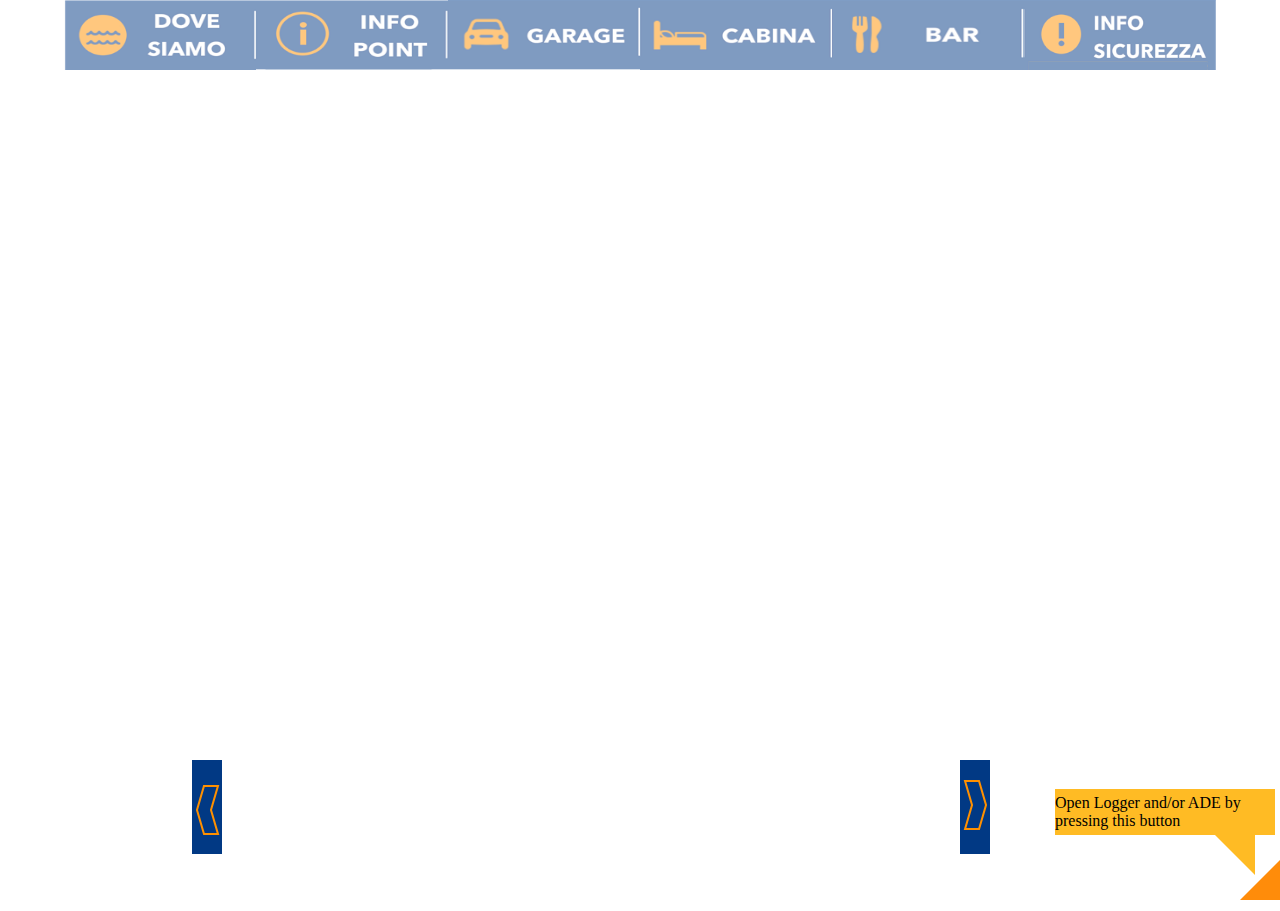
<file: app/src/main/assets/LOCALAPP/1/index.html>
<!DOCTYPE html PUBLIC "-//W3C//DTD HTML 4.01 Transitional//EN" "http://www.w3.org/TR/html4/loose.dtd">

<html xmlns:display="http://www.w3.org/1999/xhtml">
<style type="text/css">



</style>

<head>

    <!--  basic meta information -->
    <meta http-equiv="Content-Type" content="text/html; charset=utf-8">
    <meta http-equiv="Content-Type" content="application/json; charset=utf-8">
    <meta content="width=device-width,initial-scale=1,maximum-scale=5,user-scalable=yes" name="viewport">

    <title>THE TIME MACHINE</title>

    <script src="architect://architect.js"></script>
    <script src="ade.js"></script>

    <script type="text/javascript" src="js/radar.js"></script>



    <!-- jquery mobile CSS -->
    <link rel="stylesheet" href="../jquery/jquery.mobile-1.3.2.min.css" />
    <!-- required to set background transparent & enable "click through" -->
    <link rel="stylesheet" href="../jquery/jquery-mobile-transparent-ui-overlay.css" />
    <link rel="stylesheet" href="../css/poi-radar.css" />
    <link rel="stylesheet" href="../css/console.css" />
    <!-- jquery JS files -->
    <script type="text/javascript" src="../jquery/jquery-1.9.1.min.js"></script>
    <!--<script type="text/javascript" src="jquery/jquery.mobile-1.3.2.min.js"></script>-->



    <script src="js/35.js"></script>
</head>
<body onload="start()">
<div id="main">
    <div id="main_bar"><img id="dove" class="bar_image" src="../assets/dove.png" alt="dove"/><img id="info" class="bar_image" src="../assets/info.png" alt="dove"/><img id="garage" class="bar_image" src="../assets/garage.png" alt="dove"/><img id="cabina" class="bar_image" src="../assets/cabina.png" alt="dove"/><img id="bar" class="bar_image" src="../assets/bar.png" alt="dove"/><img id="sicurezza" class="bar_image" src="../assets/sicurezza.png" alt="dove"/></div>


    <div data-role="page" id="page1" style="background: none;" ondragover="allowDrop(event)" ondrop="drop(event)"></div>

  <div id="mapdiv"><img src="assets/map.png"></div>
  <div id="emergenzadiv"><img src="../assets/emergenza_label.png" alt=""></div>

  <div id="console">

      <div id="leftButton"><img src="../assets/nuovo_sx.png"></div>
      <div id="centra_finder"><h2>Tramite questi due pulsanti sposta l'immagine che troverai orientando il device verso la freccia blu, e sovrapponila a quella reale.
          Quindi clicca sulla stessa e avvierai la Realtà Aumentata. Potrai scegliere tramite i pulsanti in alto la location sulla quale avere più informazioni</h2></div>
      <div id="radarContainer"></div>
      <div id="rightButton"><img src="../assets/nuovo_dx.png"></div>

      <div id="location"><img class="location_image" src="assets/location.png" alt=""></div>

 </div>

</div>
<script type="application/javascript">



    $("#rightButton").click(function(){

        changeVFpos("right");
    });

      $("#leftButton").click(function(){

        changeVFpos("left");
    });


</script>



</body>

</html>
</file>
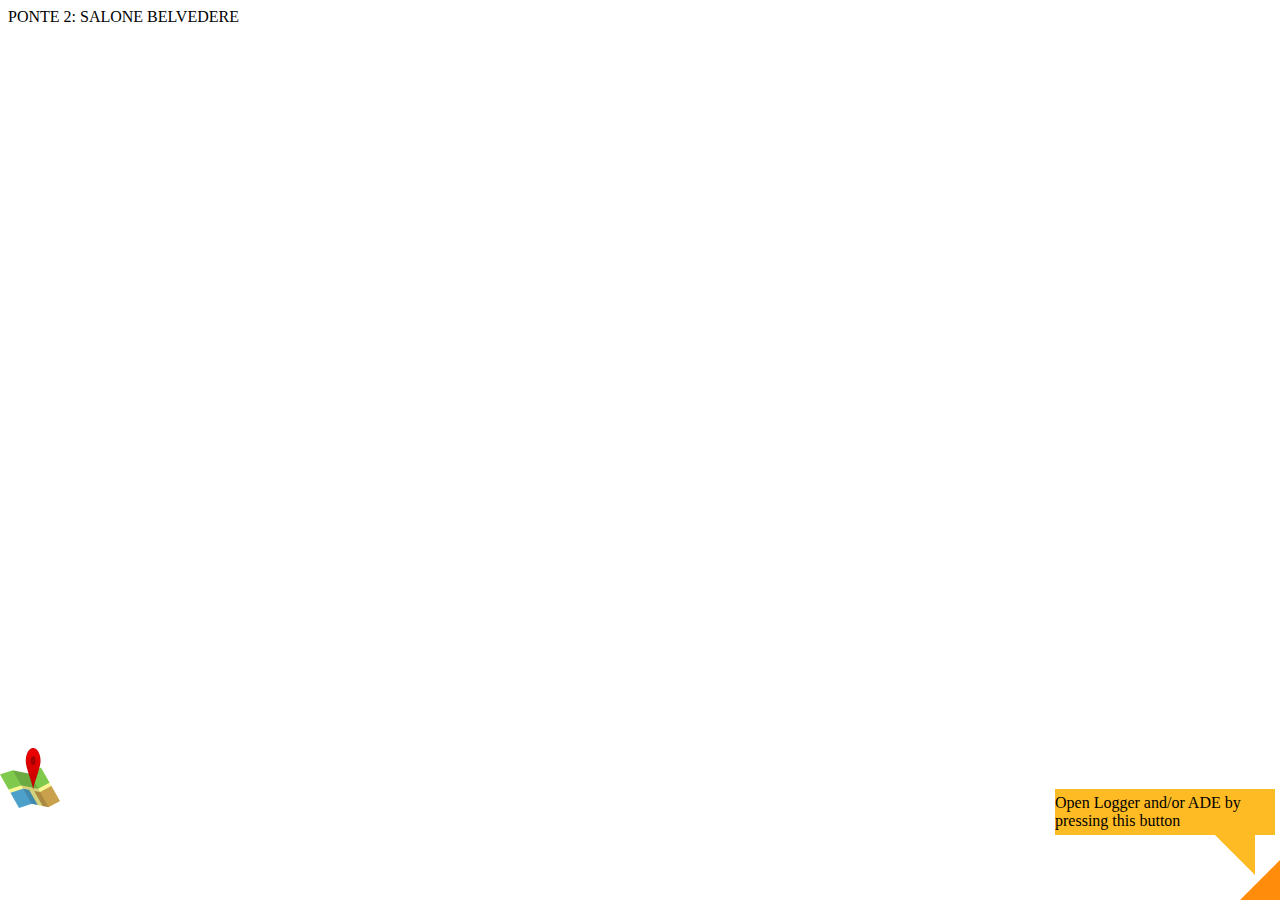
<file: app/src/main/assets/LOCALAPP/2/index.html>
<!DOCTYPE html PUBLIC "-//W3C//DTD HTML 4.01 Transitional//EN" "http://www.w3.org/TR/html4/loose.dtd">

<html xmlns:display="http://www.w3.org/1999/xhtml">
<style type="text/css">

    #banner{

        position:absolute;
        left:20%;
        right:20%;
        top:5px;
        border: 2px solid red;
        border-radius: 5px;
        color: red;
        font-size:100%;
        text-align:center;
    }

    #info{

        position:absolute;
        left:20%;
        right:20%;
        bottom:20%;
        visibility:hidden;
        background-color:#42f4f1;
        border: 2px solid red;
        border-radius: 5px;
        color: black;
    }
    #successo{

        position:absolute;
        left:20%;
        right:20%;
        bottom:20%;
        visibility:hidden;
        background-color:#42f4f1;
        border: 2px solid red;
        border-radius: 5px;
        color: black;
        font-size:200%;
    }



    #footer{

        position:absolute;
        left:50%;
        bottom:5px;
    }

</style>

<head>

    <!--  basic meta information -->
    <meta http-equiv="Content-Type" content="text/html; charset=utf-8">
    <meta http-equiv="Content-Type" content="application/json; charset=utf-8">
    <meta content="width=device-width,initial-scale=1,maximum-scale=5,user-scalable=yes" name="viewport">

    <title>THE TIME MACHINE</title>

    <script src="architect://architect.js"></script>
    <script src="ade.js"></script>

    <script type="text/javascript" src="js/radar.js"></script>



    <!-- jquery mobile CSS -->
    <link rel="stylesheet" href="../jquery/jquery.mobile-1.3.2.min.css" />
    <!-- required to set background transparent & enable "click through" -->
    <link rel="stylesheet" href="../jquery/jquery-mobile-transparent-ui-overlay.css" />
    <link rel="stylesheet" href="../css/poi-radar.css" />
    <link rel="stylesheet" href="../css/console.css" />
    <!-- jquery JS files -->
    <script type="text/javascript" src="../jquery/jquery-1.9.1.min.js"></script>
    <!--<script type="text/javascript" src="jquery/jquery.mobile-1.3.2.min.js"></script>-->

    <script src="js/36.js"></script>

</head>
<body onload="start()">


<div id="communications">PONTE 2: SALONE BELVEDERE</div>
<div data-role="page" id="page1" style="background: none;" ondragover="allowDrop(event)" ondrop="drop(event)">






</div>

<div id="console">

    <div class="radarContainer_left" id="radarContainer"></div>
    <div id="colonna_pulsanti">

        <div id="map" class="pulsanti_colonna"><img src="assets/maps-icon60.png"></div>
    </div>




</div>

</body>

</html>
</file>
<file: app/src/main/assets/LOCALAPP/css/poi-radar.css>
/* 
	Position of POI-radar
	We advise you to use an absolute position for the element which will be referred to the radar container. 
	Keep in mind: In case the DOM element is updated on the fly via jQuery or responsive design use 'AR.radar.notifyUpdateRadarPosition();'
	to force radar position/size updates, otherwise the very first position/size will be used.
*/
.radarContainer_left {
	position:absolute;
	/* bottom: 10px; */
	left:40%;
	width: 163px;
	height: 163px;
	z-index:2;
	z-index:2;
	/* border: 2px solid #73AD21; */
	/* border-radius: 25px; */
}
</file>
<file: app/src/main/assets/LOCALAPP/css/console.css>
#console{
    width:100%;
    height: 152px;
    position:absolute;
    bottom:0;
    left:0;
}
#main_bar{
    width:100%;
    pointer-events: none;
    opacity: 0.5;
    position:absolute;
    top:0px;
    left:5%;

}

.bar_image{

     width: 15%;
     height:70px;

}

.location_image{

    height:70px;
}

#radarContainer {
    position:absolute;
    left: 40%;
    width: 163px;
  	height: 163px;
  	z-index:2;
   	z-index:2;

}

#centra_finder {

    position:absolute;
    left: 20%;
    width:50%;
    top:-25%;
    text-align: justify;
    color: white;

}

#mapdiv{
position:absolute;
top: 20%;
left:40%;
display:none;
}

#emergenzadiv{
    position:absolute;
    top: 40%;
    left: 20%;
    display:none;

}


#introdiv{
    position:absolute;
    top: 20%;
    left:15%;
    width: 75%;
    height: 40%;

}



#leftintrodiv{
    position:absolute;
    top:0;
    width: 50%;
    left:0;

}

#rightintrodiv{
    position:absolute;
    top:0;
    left:50%;
    width: 50%;

}

#location{
    position:absolute;
    bottom:0;
    width: 100%;
    left:65%;
    display: none;

}

#mapbuttondiv{

    width:50px;
    height:50px;
    position:absolute;
    top:35%;
}

.arrowButton{
    }

#leftButton{
position:absolute;
left: 15%;
top:8%;
}

#rightButton{
position:absolute;
left: 75%;
top:8%;
}
</file>
